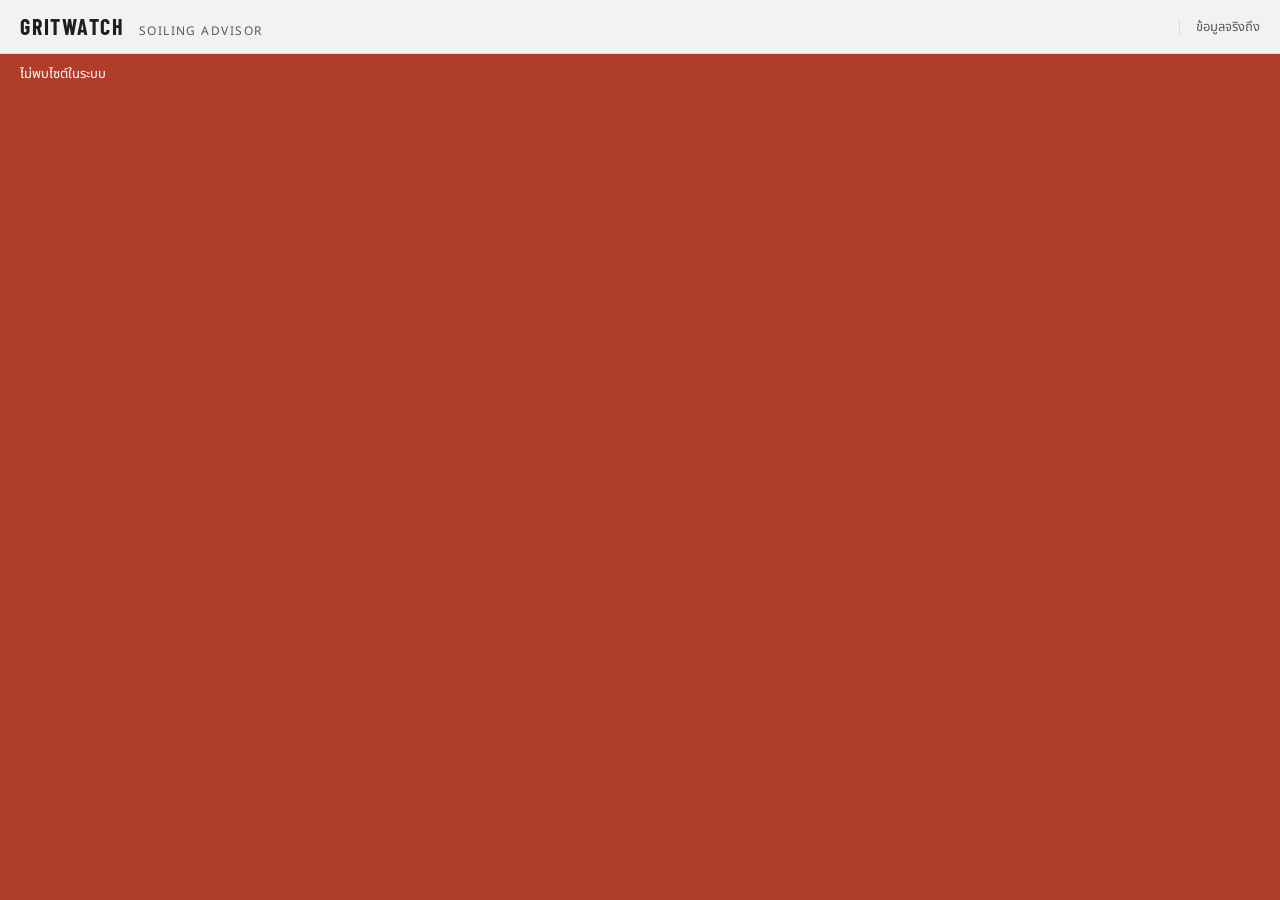
<file: gritwatch/frontend/index.html>
<!doctype html>
<html lang="th">
<head>
<meta charset="utf-8">
<meta name="viewport" content="width=device-width, initial-scale=1">
<title>GritWatch Soiling Advisor</title>
<link rel="preconnect" href="https://fonts.googleapis.com">
<link rel="preconnect" href="https://fonts.gstatic.com" crossorigin>
<link href="https://fonts.googleapis.com/css2?family=Barlow:wght@400;500;600&family=Barlow+Condensed:wght@600;700&family=Noto+Sans+Thai:wght@300;400;500;600;700&display=swap" rel="stylesheet">
<!-- Cache-busting: this is a no-build static site (see gritwatch/README.md)
     with no bundler to fingerprint filenames, so browsers can hold onto a
     stale ./src/*.js after a deploy. The "?v=N" on style.css and app.js's
     src, and on every internal import inside src/**/*.js, forces a fresh
     fetch. Bump every "?v=N" to the same next N together when deploying a
     change to any file under src/ or style.css. -->
<link rel="stylesheet" href="./style.css?v=6">
<script type="importmap">
{ "imports": { "vue": "./vendor/vue.esm-browser.prod.js" } }
</script>
</head>
<body>
<div id="app"></div>
<script type="module" src="./src/app.js?v=6"></script>
</body>
</html>
</file>
<file: gritwatch/frontend/style.css>
/* GritWatch design tokens -- derived from the handoff doc's palette
   (bg #f2f2f3, text #1d1f20, accent #5980a6) plus constructed neutral/accent
   ramps, since the prototype's actual "Industry" design-system stylesheet
   is a design-tool-internal asset this build can't fetch. Square corners,
   no shadows, no border radius throughout, per the handoff's Frame notes. */

:root {
  --color-bg: #f2f2f3;
  --color-text: #1d1f20;
  --color-accent: #5980a6;

  --color-neutral-100: #f8f8f7;
  --color-neutral-200: #ebebe9;
  --color-neutral-300: #dcdcda;
  --color-neutral-400: #c3c3c0;
  --color-neutral-500: #9d9d98;
  --color-neutral-600: #78786f;
  --color-neutral-700: #5a5a52;
  --color-neutral-800: #3a3a34;
  --color-neutral-900: #1d1f20;

  --color-accent-100: #eef2f6;
  --color-accent-200: #d7e0e8;
  --color-accent-300: #b9c9d6;
  --color-accent-400: #93aec2;
  --color-accent-500: #7195b3;
  --color-accent-600: #5980a6;
  --color-accent-700: #46698c;
  --color-accent-800: #345070;
  --color-accent-900: #253a52;

  --color-critical: #b03d2a;

  --font-heading: "Barlow Condensed", "Noto Sans Thai", sans-serif;
  --font-body: "Barlow", "Noto Sans Thai", sans-serif;
}

* { box-sizing: border-box; }

html, body {
  margin: 0;
  padding: 0;
  background: var(--color-bg);
  color: var(--color-text);
  font-family: "Noto Sans Thai", var(--font-body), sans-serif;
}

a { color: var(--color-accent-700); text-decoration: none; }
a:hover { color: var(--color-accent-900); }
input[type=range] { accent-color: var(--color-accent); }

.input {
  font: inherit;
  font-size: 12px;
  padding: 5px 7px;
  border: 1px solid var(--color-neutral-400);
  background: var(--color-bg);
  color: var(--color-text);
}
.input:focus-visible {
  outline: 2px solid var(--color-accent);
  outline-offset: 1px;
}

.card {
  position: relative;
  background: var(--color-bg);
  border: 1px solid var(--color-neutral-300);
}
.card.blueprint .corner {
  position: absolute;
  width: 7px;
  height: 7px;
  border: 1px solid var(--color-neutral-500);
  pointer-events: none;
}
.card.blueprint .corner.tl { top: -1px; left: -1px; border-right: none; border-bottom: none; }
.card.blueprint .corner.tr { top: -1px; right: -1px; border-left: none; border-bottom: none; }
.card.blueprint .corner.bl { bottom: -1px; left: -1px; border-right: none; border-top: none; }
.card.blueprint .corner.br { bottom: -1px; right: -1px; border-left: none; border-top: none; }

.card-kicker {
  display: block;
  font-family: var(--font-heading);
  font-size: 13px;
  letter-spacing: 0.14em;
  text-transform: uppercase;
  color: var(--color-neutral-700);
}

.btn {
  font: inherit;
  cursor: pointer;
  background: var(--color-bg);
  color: var(--color-text);
}
.btn-ghost {
  padding: 6px 12px;
  font-size: 12px;
  border: 1px solid var(--color-neutral-400);
}
.btn-ghost.active {
  background: var(--color-accent);
  color: #fff;
  border-color: var(--color-accent);
}
.btn-primary {
  padding: 7px 14px;
  font-size: 12px;
  border: 1px solid var(--color-accent-700);
  background: var(--color-accent-700);
  color: #fff;
}
.btn-primary:hover { background: var(--color-accent-900); border-color: var(--color-accent-900); }
.btn-primary:disabled { opacity: 0.5; cursor: default; }

.tag {
  display: inline-block;
  padding: 2px 6px;
  font-size: 11px;
  letter-spacing: 0.04em;
  text-transform: uppercase;
}
.tag-outline {
  border: 1px solid var(--color-neutral-400);
  color: var(--color-neutral-700);
}
.tag-warn {
  border: 1px solid var(--color-critical);
  color: var(--color-critical);
}

.table { border-collapse: collapse; }
.table th, .table td {
  padding: 6px 8px;
  border-bottom: 1px solid var(--color-neutral-300);
  text-align: left;
  vertical-align: top;
}
.table th {
  font-weight: 600;
  color: var(--color-neutral-700);
  position: sticky;
  top: 0;
  background: var(--color-bg);
}

::-webkit-scrollbar { width: 8px; height: 8px; }
::-webkit-scrollbar-thumb { background: var(--color-neutral-400); }
::-webkit-scrollbar-track { background: transparent; }

.skeleton {
  background: linear-gradient(90deg, var(--color-neutral-200) 25%, var(--color-neutral-300) 50%, var(--color-neutral-200) 75%);
  background-size: 200% 100%;
  animation: skeleton-sheen 1.4s ease-in-out infinite;
}
@keyframes skeleton-sheen {
  0% { background-position: 200% 0; }
  100% { background-position: -200% 0; }
}
</file>
